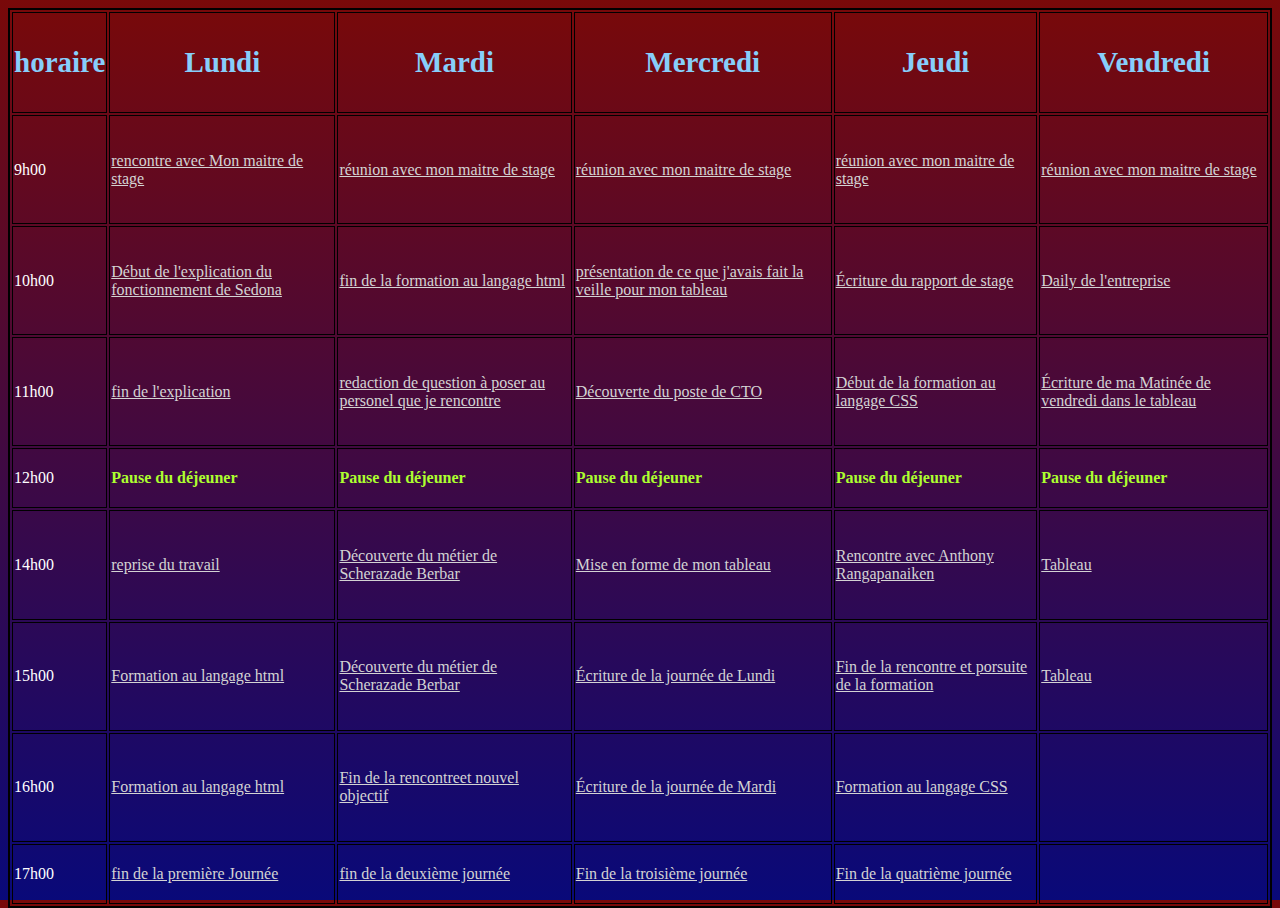
<file: index.html>
<!DOCTYPE html>
<html>
<head>
    <title>
        Emploi du temps 
    </title>
    <link href="style.css" rel="stylesheet">
    <style type="text/css">
        html,
        body {
            height: 100%;
        }

        table {
            border: 2px solid black;
            height: 100%;
            width: 100%;
        }

        td,
        th {
            border: 1px solid rgb(0, 0, 0);
        }
    </style>
</head>
<body>
    <table>
        <tr>
            <th >horaire </th>
            <th >Lundi </th>
            <th >Mardi</th>
            <th >Mercredi</th>
            <th >Jeudi</th>
            <th >Vendredi</th>
        </tr>
        <tr>
            <td>9h00</td>
            <td><a href="lundi.html#9h00">rencontre avec Mon maitre de stage</a></td>
            <td><a href="mardi.html#9h00">réunion avec mon maitre de stage</a></td>
            <td><a href="mercredi.html#9h00">réunion avec mon maitre de stage</a></td>
            <td><a href="jeudi.html#9h00">réunion avec mon maitre de stage</a></td>
            <td><a href="vendredi.html#9h00">réunion avec mon maitre de stage</a></td>
        </tr>
        <tr>
            <td>10h00</td>
            <td><a href="lundi.html#10h00/11h00">Début de l'explication du fonctionnement de Sedona</a></td>
            <td><a href="mardi.html#10h00">fin de la formation au langage html</a></td>
            <td><a href="mercredi.html#10h00">présentation de ce que j'avais fait la veille pour mon tableau</a></td>
            <td><a href="jeudi.html#10h00">Écriture du rapport de stage</a></td>
            <td><a href="vendredi.html#10h00">Daily de l'entreprise</a></td>
        </tr>
        <tr>
            <td>11h00</td>
            <td><a href="lundi.html#10h00/11h00">fin de l'explication</a></td>
            <td><a href="mardi.html#11h00">redaction de question à poser au personel que je rencontre</a></td>
            <td><a href="mercredi.html#11h00">Découverte du poste de CTO</a></td>
            <td><a href="jeudi.html#11h00">Début de la formation au langage CSS</a></td>
            <td><a href="vendredi.html#11h00">Écriture de ma Matinée de vendredi dans le tableau</a></td>
        </tr>
        <tr>
            <td>12h00</td>
            <td class="pause-dej">Pause du déjeuner</td>
            <td class="pause-dej">Pause du déjeuner</td>
            <td class="pause-dej">Pause du déjeuner</td>
            <td class="pause-dej">Pause du déjeuner</td>
            <td class="pause-dej">Pause du déjeuner</td>
        </tr>
        <tr>
            <td>14h00</td>
            <td><a href="lundi.html#14h00">reprise du travail</a></td>
            <td><a href="mardi.html#14h00/15h00">Découverte du métier de Scherazade Berbar</a></td>
            <td><a href="mercredi.html#14h00">Mise en forme de mon tableau</a></td>
            <td><a href="jeudi.html#14h00">Rencontre avec Anthony Rangapanaiken</a></td>
            <td><a href="vendredi.html#14h00">Tableau</a></td>
        </tr>
        <tr>
            <td>15h00</td>
            <td><a href="lundi.html#15h00">Formation au langage html</a></td>
            <td><a href="mardi.html#14h00/15h00">Découverte du métier de Scherazade Berbar</a></td>
            <td><a href="mercredi.html#15h00">Écriture de la journée de Lundi </a></td>
            <td><a href="jeudi.html#15h00">Fin de la rencontre et porsuite de la formation</a></td>
            <td><a href="vendredi.html#15h00">Tableau</a></td>
        </tr>
        <tr>
            <td>16h00</td>
            <td><a href="lundi.html#16h00">Formation au langage html</a></td>
            <td><a href="mardi.html#16h00">Fin de la rencontreet nouvel objectif</a></td>
            <td><a href="mercredi.html#16h00">Écriture de la journée de Mardi</a></td>
            <td><a href="jeudi.html#16h00">Formation au langage CSS</a></td>
            <td><a href="vendredi.html#9h00"></a></td>
        </tr>
        <tr>
            <td>17h00</td>
            <td><a href="lundi.html#17h00">fin de la première Journée</a></td>
            <td><a href="mardi.html#17h00">fin de la deuxième journée</a></td>
            <td><a href="mercredi.html#17h00">Fin de la troisième journée</a></td>
            <td><a href="jeudi.html#17h00">Fin de la quatrième journée</a></td>
            <td><a href="vendredi.html#9h00"></a></td>
        </tr>
    </table>
</body>
</html>
</file>
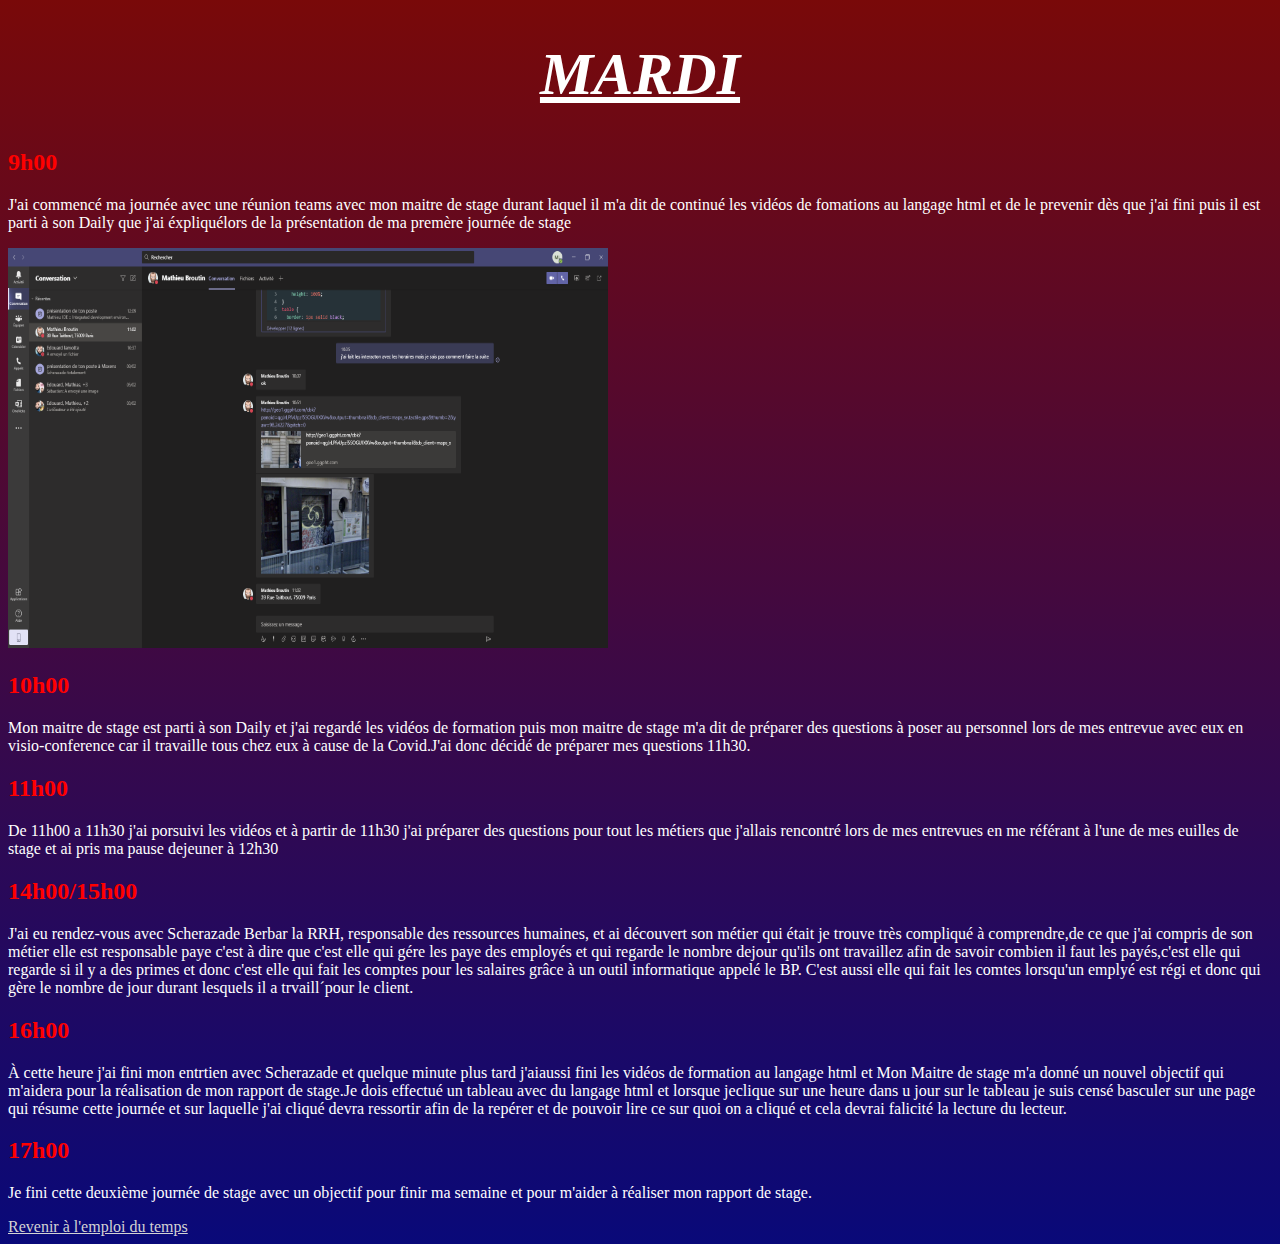
<file: .mardi.html>
<!DOCTYPE html>
<html>

<head>
    <title>
        Mardi
    </title>
    <link href="style.css" rel="stylesheet">
</head>

<body>
    <h1><i>MARDI</i></h1>
    <h2 id="9h00">9h00</h2>
    <p>
        J'ai commencé ma journée avec une réunion teams avec mon maitre de stage durant laquel il m'a dit de continué
        les
        vidéos de fomations au langage html et de le prevenir dès que j'ai fini puis il est parti à son Daily que j'ai
        éxpliquélors de la présentation de ma premère journée de stage
    </p>
    <img src="Capture.PNG" width="600" height="400">
    <h2 id="10h00">10h00</h2>
    <p>
        Mon maitre de stage est parti à son Daily et j'ai regardé les vidéos de formation puis mon maitre de stage m'a
        dit de préparer des questions à poser au personnel lors de mes entrevue avec eux en visio-conference car il
        travaille tous chez eux à cause de la Covid.J'ai donc décidé de préparer mes questions 11h30.
    </p>
    <h2 id="11h00">11h00</h2>
    <p>
        De 11h00 a 11h30 j'ai porsuivi les vidéos et à partir de 11h30 j'ai préparer des questions pour tout les métiers
        que j'allais rencontré lors de mes entrevues en me référant à l'une de mes euilles de stage et ai pris ma pause
        dejeuner à 12h30
    </p>
    <h2 id="14h00/15h00">14h00/15h00</h2>
    <p>J'ai eu rendez-vous avec Scherazade Berbar la RRH, responsable des ressources humaines, et ai découvert son
        métier
        qui était je trouve très compliqué à comprendre,de ce que j'ai compris de son métier elle est responsable paye
        c'est
        à dire que c'est elle qui gére les paye des employés et qui regarde le nombre dejour qu'ils ont travaillez afin
        de
        savoir combien il faut les payés,c'est elle qui regarde si il y a des primes et donc c'est elle qui fait les
        comptes
        pour les salaires grâce à un outil informatique appelé le BP. C'est aussi elle qui fait les comtes lorsqu'un
        emplyé
        est régi et donc qui gère le nombre de jour durant lesquels il a trvaill´pour le client.
    </p>
    <h2 id="16h00">16h00</h2>
    <p>
        À cette heure j'ai fini mon entrtien avec Scherazade et quelque minute plus tard j'aiaussi fini les vidéos de
        formation au langage html et Mon Maitre de stage m'a donné un nouvel objectif qui m'aidera pour la réalisation
        de mon rapport de stage.Je dois effectué un tableau avec du langage html et lorsque jeclique sur une heure dans
        u jour sur le tableau je suis censé basculer sur une page qui résume cette journée et sur laquelle j'ai cliqué
        devra ressortir afin de la repérer et de pouvoir lire ce sur quoi on a cliqué et cela devrai falicité la lecture
        du lecteur.
    </p>
    <h2 id="17h00">17h00</h2>
    <p>
        Je fini cette deuxième journée de stage avec un objectif pour finir ma semaine et pour m'aider à réaliser mon
        rapport de stage.
    </p>







    <a href="index.html">Revenir à l'emploi du temps</a>
</body>

</html>
</file>
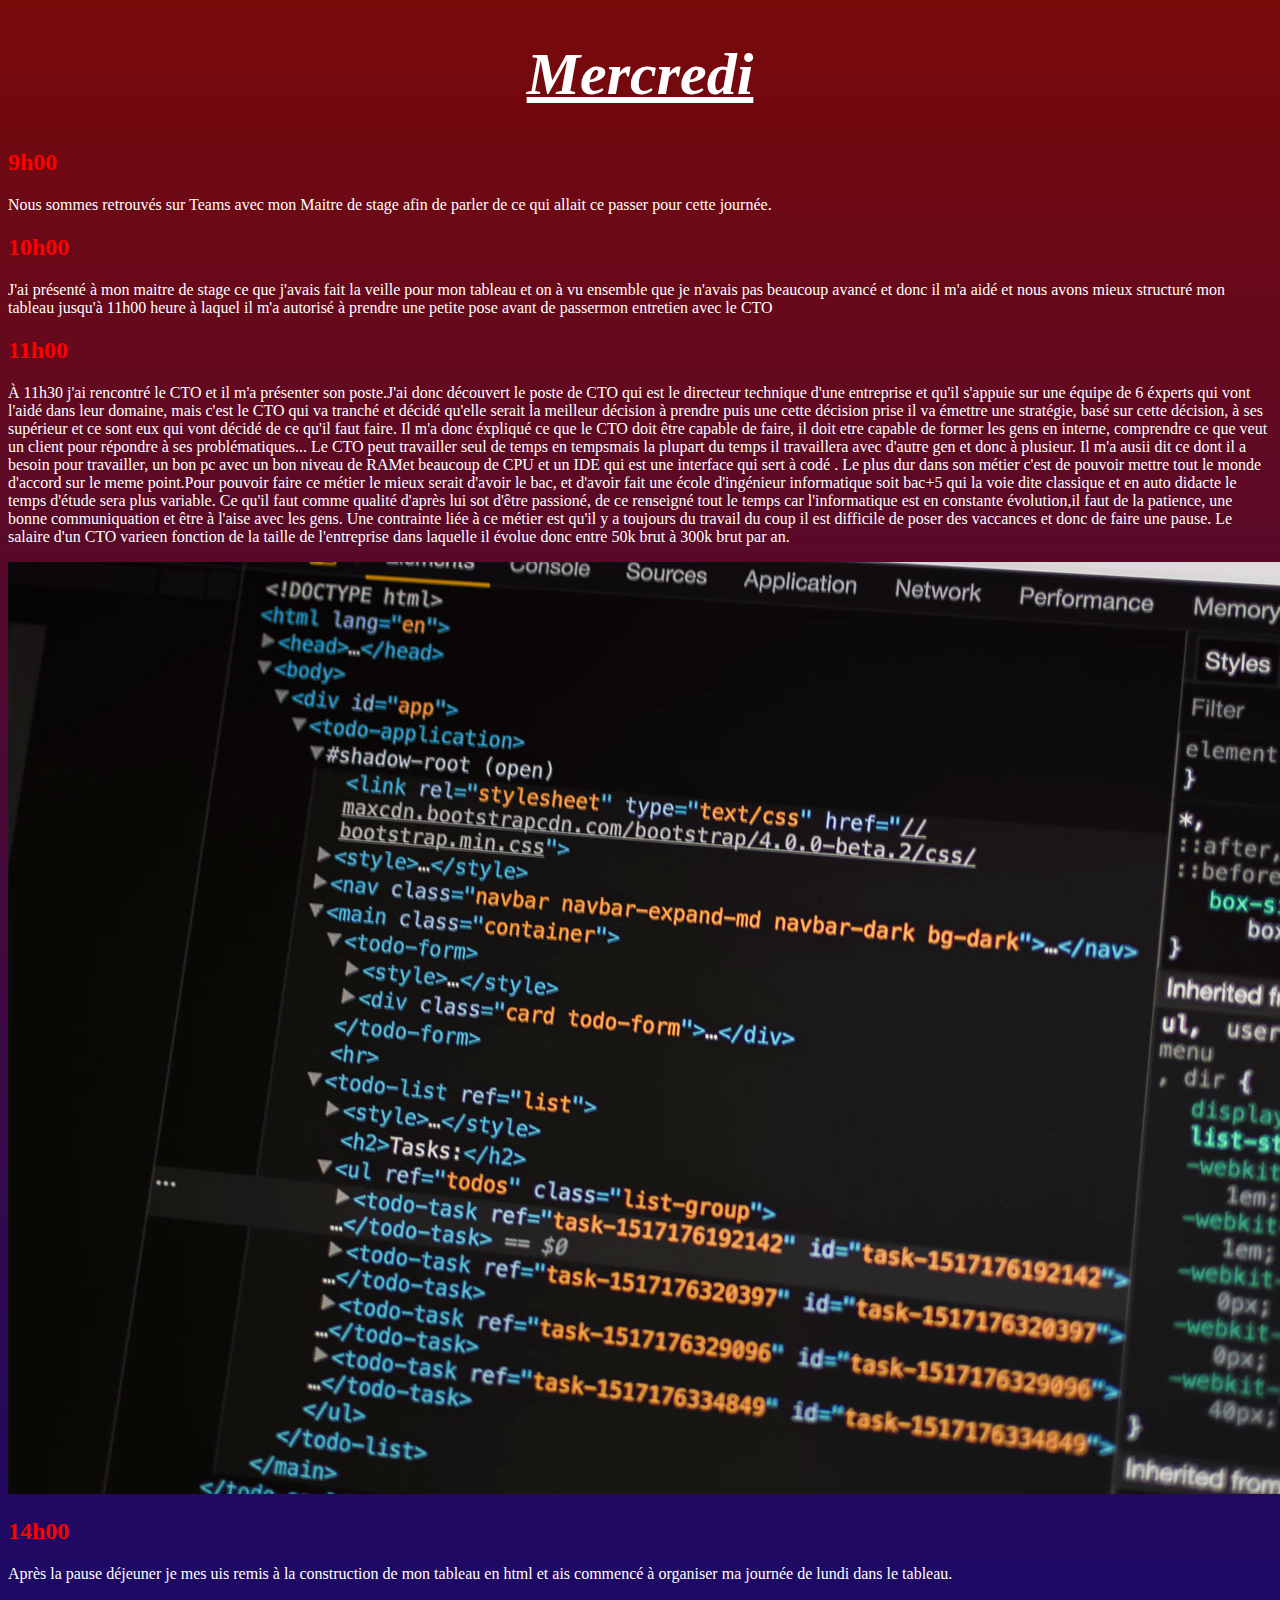
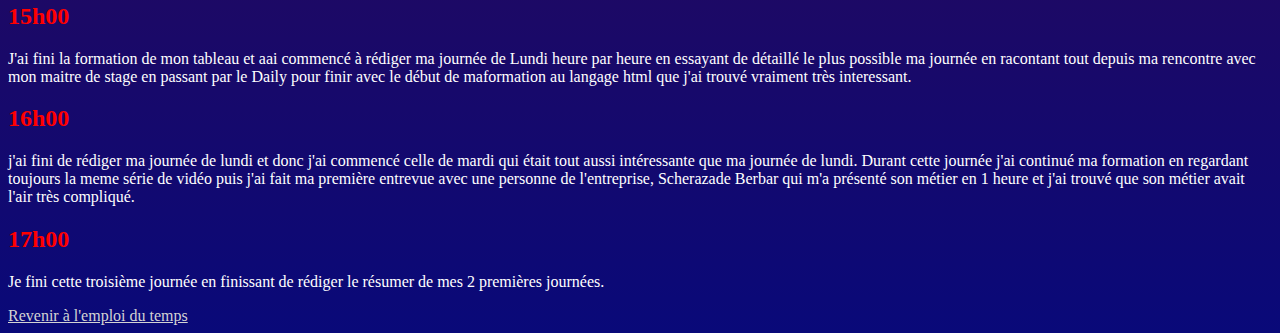
<file: .mercredi.html>
<!DOCTYPE html>
<html>

<head>
    <title>
        Mercredi
    </title>
    <link href="style.css" rel="stylesheet">
</head>

<body>
    <h1><i>Mercredi</i></h1>
    <h2 id="9h00">9h00</h2>
    <p>
        Nous sommes retrouvés sur Teams avec mon Maitre de stage afin de parler de ce qui allait ce passer pour cette
        journée.
    </p>
    <h2 id="10h00">10h00</h2>
    <p>
        J'ai présenté à mon maitre de stage ce que j'avais fait la veille pour mon tableau et on à vu ensemble que je
        n'avais pas beaucoup avancé et donc il m'a aidé et nous avons mieux structuré mon tableau jusqu'à 11h00 heure à
        laquel il m'a autorisé à prendre une petite pose avant de passermon entretien avec le CTO
    </p>
    <h2 id="11h00">11h00</h2>
    <p>
        À 11h30 j'ai rencontré le CTO et il m'a présenter son poste.J'ai donc découvert le poste de CTO qui est le
        directeur technique d'une entreprise et qu'il s'appuie sur une équipe de 6 éxperts qui vont l'aidé dans leur
        domaine, mais c'est le CTO qui va tranché et décidé qu'elle serait la meilleur décision à prendre puis une cette
        décision prise il va émettre une stratégie, basé sur cette décision, à ses supérieur et ce sont eux qui vont
        décidé de ce qu'il faut faire. Il m'a donc éxpliqué ce que le CTO doit être capable de faire, il doit etre
        capable de former les gens en interne, comprendre ce que veut un client pour répondre à ses problématiques... Le
        CTO peut travailler seul de temps en tempsmais la plupart du temps il travaillera avec d'autre gen et donc à
        plusieur. Il m'a ausii dit ce dont il a besoin pour travailler, un bon pc avec un bon niveau de RAMet beaucoup
        de CPU et un IDE qui est une interface qui sert à codé . Le plus dur dans son métier c'est
        de pouvoir mettre tout le monde d'accord sur le meme point.Pour pouvoir faire ce métier le mieux serait d'avoir
        le bac, et d'avoir fait une école d'ingénieur informatique soit bac+5 qui la voie dite classique et en auto
        didacte le temps d'étude sera plus variable. Ce qu'il faut comme qualité d'après lui sot d'être passioné, de ce
        renseigné tout le temps car l'informatique est en constante évolution,il faut de la patience, une bonne
        communiquation et être à l'aise avec les gens. Une contrainte liée à ce métier est qu'il y a toujours du travail
        du coup il est difficile de poser des vaccances et donc de faire une pause. Le salaire d'un CTO varieen fonction
        de la taille de l'entreprise dans laquelle il évolue donc entre 50k brut à 300k brut par an.
    </p>
    <img src="hack.jpg">
    <h2 id="14h00">14h00</h2>
    <p>
        Après la pause déjeuner je mes uis remis à la construction de mon tableau en html et ais commencé à organiser ma
        journée de lundi dans le tableau.
    </p>
    <h2 id="15h00">15h00</h2>
    <p>
        J'ai fini la formation de mon tableau et aai commencé à rédiger ma journée de Lundi heure par heure en essayant
        de détaillé le plus possible ma journée en racontant tout depuis ma rencontre avec mon maitre de stage en
        passant par le Daily pour finir avec le début de maformation au langage html que j'ai trouvé vraiment très
        interessant.
    </p>
    <h2 id="16h00">16h00</h2>
    <p>
        j'ai fini de rédiger ma journée de lundi et donc j'ai commencé celle de mardi qui était tout aussi intéressante
        que ma journée de lundi. Durant cette journée j'ai continué ma formation en regardant toujours la meme série de
        vidéo puis j'ai fait ma première entrevue avec une personne de l'entreprise, Scherazade Berbar qui m'a présenté
        son métier en 1 heure et j'ai trouvé que son métier avait l'air très compliqué.
    </p>
    <h2 id="17h00">17h00</h2>
    <p>
        Je fini cette troisième journée en finissant de rédiger le résumer de mes 2 premières journées.
    </p>







    <a href="index.html">Revenir à l'emploi du temps</a>
</body>

</html>
</file>
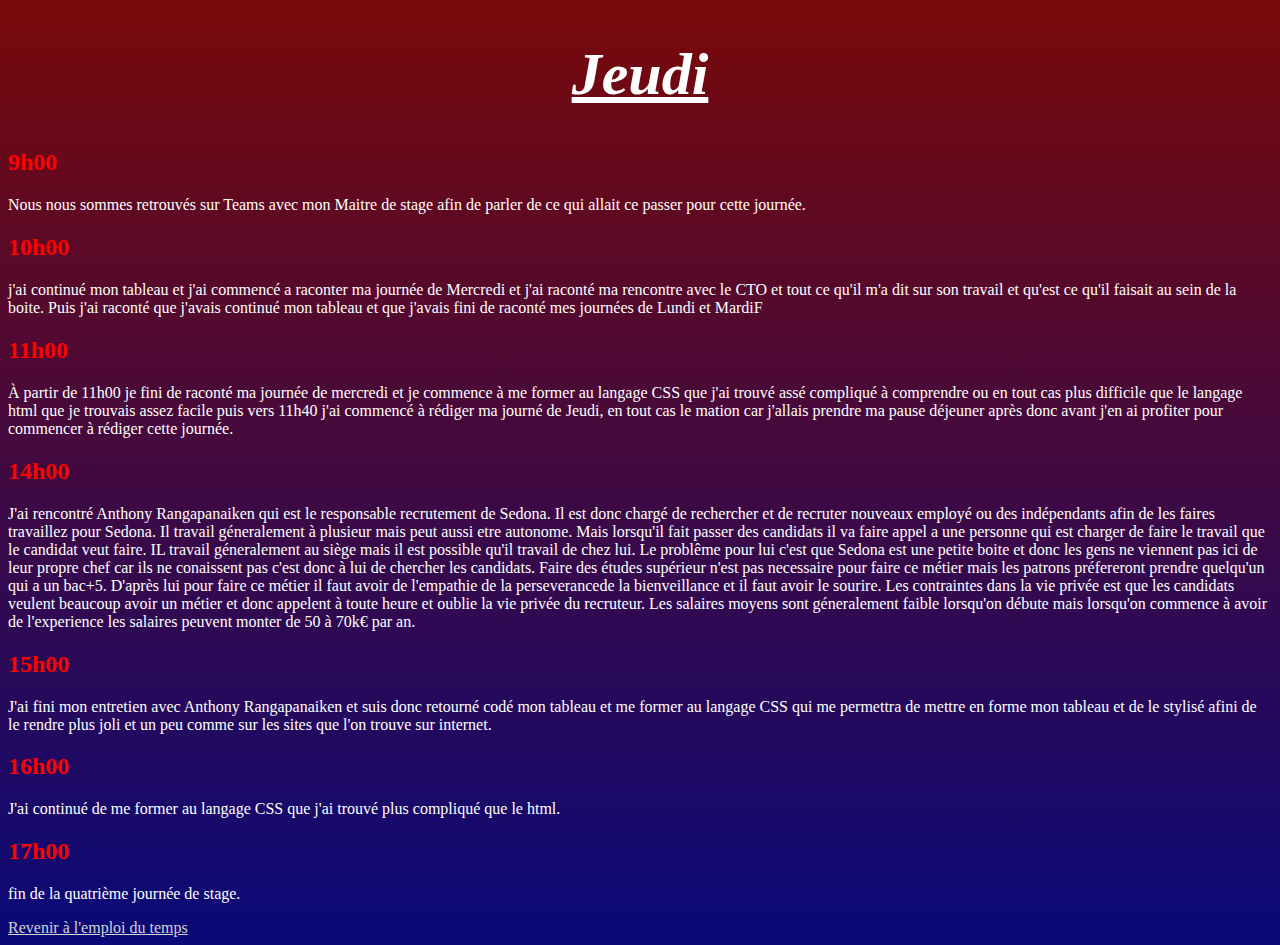
<file: jeudi.html>
<!DOCTYPE html>
<html>

<head>
    <title>
        Jeudi
    </title>
    <link href="style.css" rel="stylesheet">
</head>

<body>
    <h1><i>Jeudi</i></h1>
    <h2 id="9h00">9h00</h2>
    <p>
        Nous nous sommes retrouvés sur Teams avec mon Maitre de stage afin de parler de ce qui allait ce passer pour cette
        journée.
    </p>
    <h2 id="10h00">10h00</h2>
    <p>
        j'ai continué mon tableau et j'ai commencé a raconter ma journée de Mercredi et j'ai raconté ma rencontre avec le
        CTO et tout ce qu'il m'a dit sur son travail et qu'est ce qu'il faisait au sein de la boite. Puis j'ai raconté
        que j'avais continué mon tableau et que j'avais fini de raconté mes journées de Lundi et MardiF
    </p>
    <h2 id="11h00">11h00</h2>
    <p>
        À partir de 11h00 je fini de raconté ma journée de mercredi et je commence à me former au langage CSS que j'ai
        trouvé assé compliqué à comprendre ou en tout cas plus difficile que le langage html que je trouvais assez
        facile puis vers 11h40 j'ai commencé à rédiger ma journé de Jeudi, en tout cas le mation car j'allais prendre
        ma pause déjeuner après donc avant j'en ai profiter pour commencer à rédiger cette journée.
    </p>
    <h2 id="14h00">14h00</h2>
    <p>
        J'ai rencontré Anthony Rangapanaiken qui est le responsable recrutement de Sedona. Il est donc chargé de rechercher et de recruter
        nouveaux employé ou des indépendants afin de les faires travaillez pour Sedona. Il travail géneralement à
        plusieur mais peut aussi etre autonome. Mais lorsqu'il fait passer des candidats il va faire appel a une
        personne qui est charger de faire le travail que le candidat veut faire. IL travail géneralement au siège mais
        il est possible qu'il travail de chez lui. Le problême pour lui c'est que Sedona est une petite boite et donc
        les gens ne viennent pas ici de leur propre chef car ils ne conaissent pas c'est donc à lui de chercher les
        candidats. Faire des études supérieur n'est pas necessaire pour faire ce métier mais les patrons préfereront
        prendre quelqu'un qui a un bac+5. D'après lui pour faire ce métier il faut avoir de l'empathie de la
        perseverancede la bienveillance et il faut avoir le sourire. Les contraintes dans la vie privée est que les
        candidats veulent beaucoup avoir un métier et donc appelent à toute heure et oublie la vie privée du recruteur. Les
        salaires moyens sont géneralement faible lorsqu'on débute mais lorsqu'on commence à avoir de l'experience les
        salaires peuvent monter de 50 à 70k€ par an.
    </p>
    <h2 id="15h00">15h00</h2>
    <p>
        J'ai fini mon entretien avec Anthony Rangapanaiken et suis donc retourné codé mon tableau et me former au
        langage CSS qui me permettra de mettre en forme mon tableau et de le stylisé afini de le rendre plus joli et un
        peu comme sur les sites que l'on trouve sur internet.
    </p>
    <h2 id="16h00">16h00</h2>
    <p>
        J'ai continué de me former au langage CSS que j'ai trouvé plus compliqué que le html.
    </p>
    <h2 id="17h00">17h00</h2>
    <p>
        fin de la quatrième journée de stage.
    </p>
    <a href="index.html">Revenir à l'emploi du temps</a>
</body>

</html>
</file>
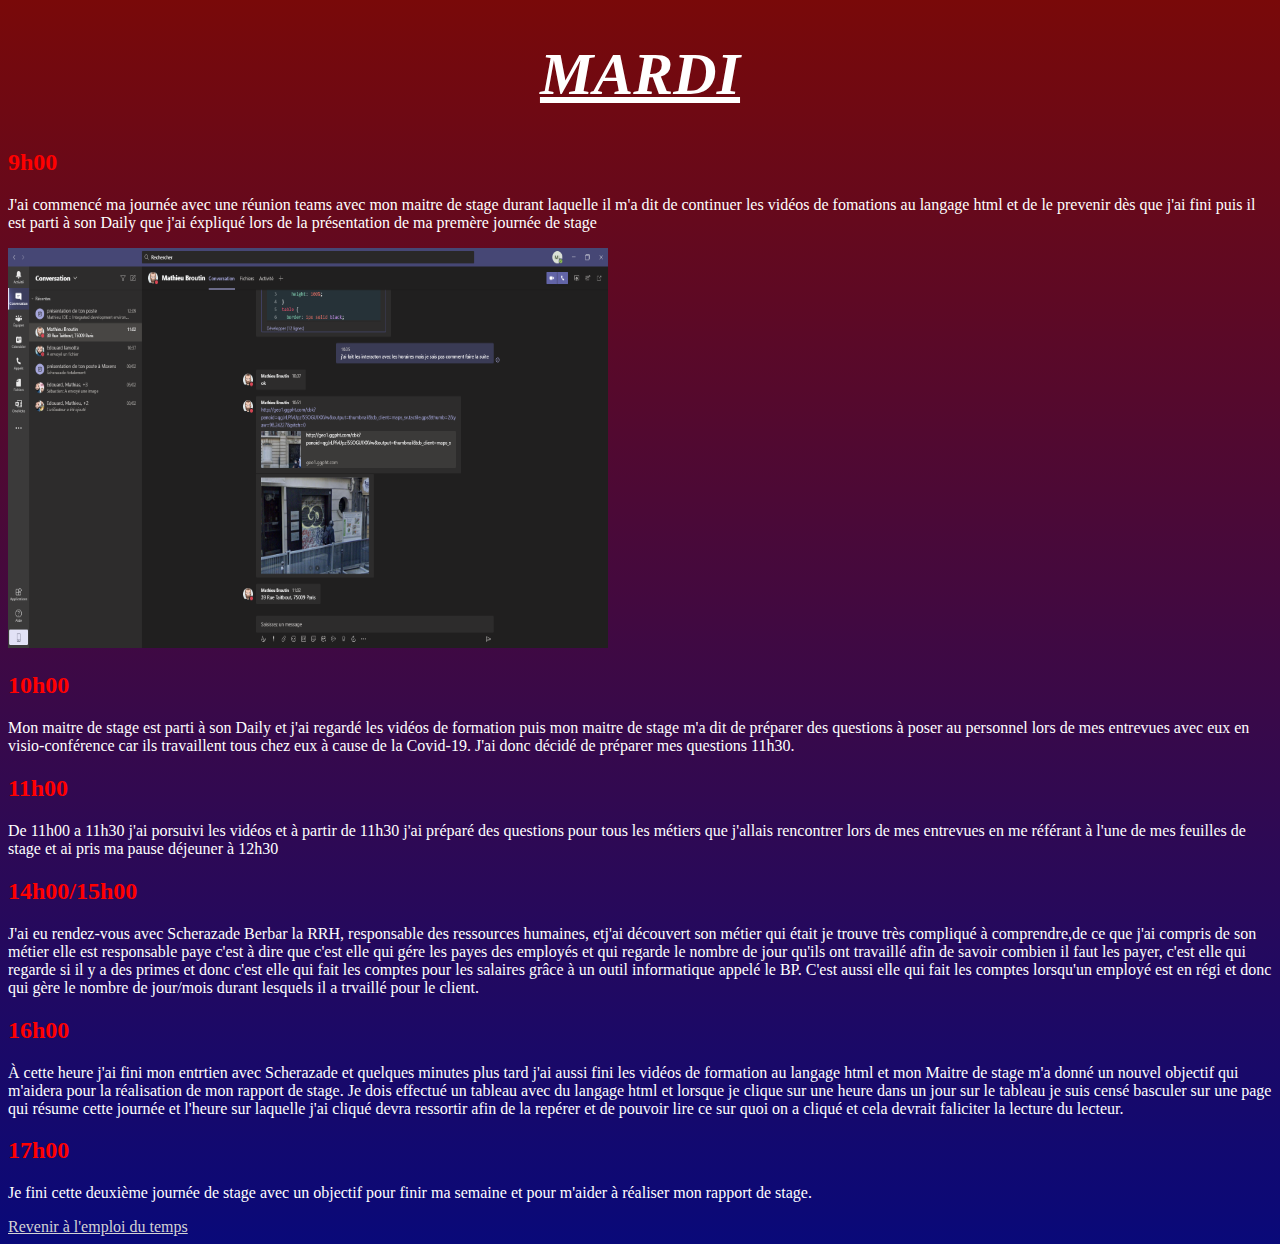
<file: mardi.html>
<!DOCTYPE html>
<html>

<head>
    <title>
        Mardi
    </title>
    <link href="style.css" rel="stylesheet">
</head>

<body>
    <h1><i>MARDI</i></h1>
    <h2 id="9h00">9h00</h2>
    <p>
        J'ai commencé ma journée avec une réunion teams avec mon maitre de stage durant laquelle il m'a dit de continuer
        les vidéos de fomations au langage html et de le prevenir dès que j'ai fini puis il est parti à son Daily que j'ai
        éxpliqué lors de la présentation de ma premère journée de stage
    </p>
    <img src="Capture.PNG" width="600" height="400">
    <h2 id="10h00">10h00</h2>
    <p>
        Mon maitre de stage est parti à son Daily et j'ai regardé les vidéos de formation puis mon maitre de stage m'a
        dit de préparer des questions à poser au personnel lors de mes entrevues avec eux en visio-conférence car ils
        travaillent tous chez eux à cause de la Covid-19. J'ai donc décidé de préparer mes questions 11h30.
    </p>
    <h2 id="11h00">11h00</h2>
    <p>
        De 11h00 a 11h30 j'ai porsuivi les vidéos et à partir de 11h30 j'ai préparé des questions pour tous les métiers
        que j'allais rencontrer lors de mes entrevues en me référant à l'une de mes feuilles de stage et ai pris ma pause
        déjeuner à 12h30
    </p>
    <h2 id="14h00/15h00">14h00/15h00</h2>
    <p>J'ai eu rendez-vous avec Scherazade Berbar la RRH, responsable des ressources humaines, etj'ai découvert son
        métier
        qui était je trouve très compliqué à comprendre,de ce que j'ai compris de son métier elle est responsable paye
        c'est
        à dire que c'est elle qui gére les payes des employés et qui regarde le nombre de jour qu'ils ont travaillé afin
        de
        savoir combien il faut les payer, c'est elle qui regarde si il y a des primes et donc c'est elle qui fait les
        comptes
        pour les salaires grâce à un outil informatique appelé le BP. C'est aussi elle qui fait les comptes lorsqu'un
        employé 
        est en régi et donc qui gère le nombre de jour/mois durant lesquels il a trvaillé pour le client.
    </p>
    <h2 id="16h00">16h00</h2>
    <p>
        À cette heure j'ai fini mon entrtien avec Scherazade et quelques minutes plus tard j'ai aussi fini les vidéos de
        formation au langage html et mon Maitre de stage m'a donné un nouvel objectif qui m'aidera pour la réalisation
        de mon rapport de stage. Je dois effectué un tableau avec du langage html et lorsque je clique sur une heure dans
        un jour sur le tableau je suis censé basculer sur une page qui résume cette journée et l'heure sur laquelle j'ai cliqué
        devra ressortir afin de la repérer et de pouvoir lire ce sur quoi on a cliqué et cela devrait faliciter la lecture
        du lecteur.
    </p>
    <h2 id="17h00">17h00</h2>
    <p>
        Je fini cette deuxième journée de stage avec un objectif pour finir ma semaine et pour m'aider à réaliser mon
        rapport de stage.
    </p>







    <a href="index.html">Revenir à l'emploi du temps</a>
</body>

</html>
</file>
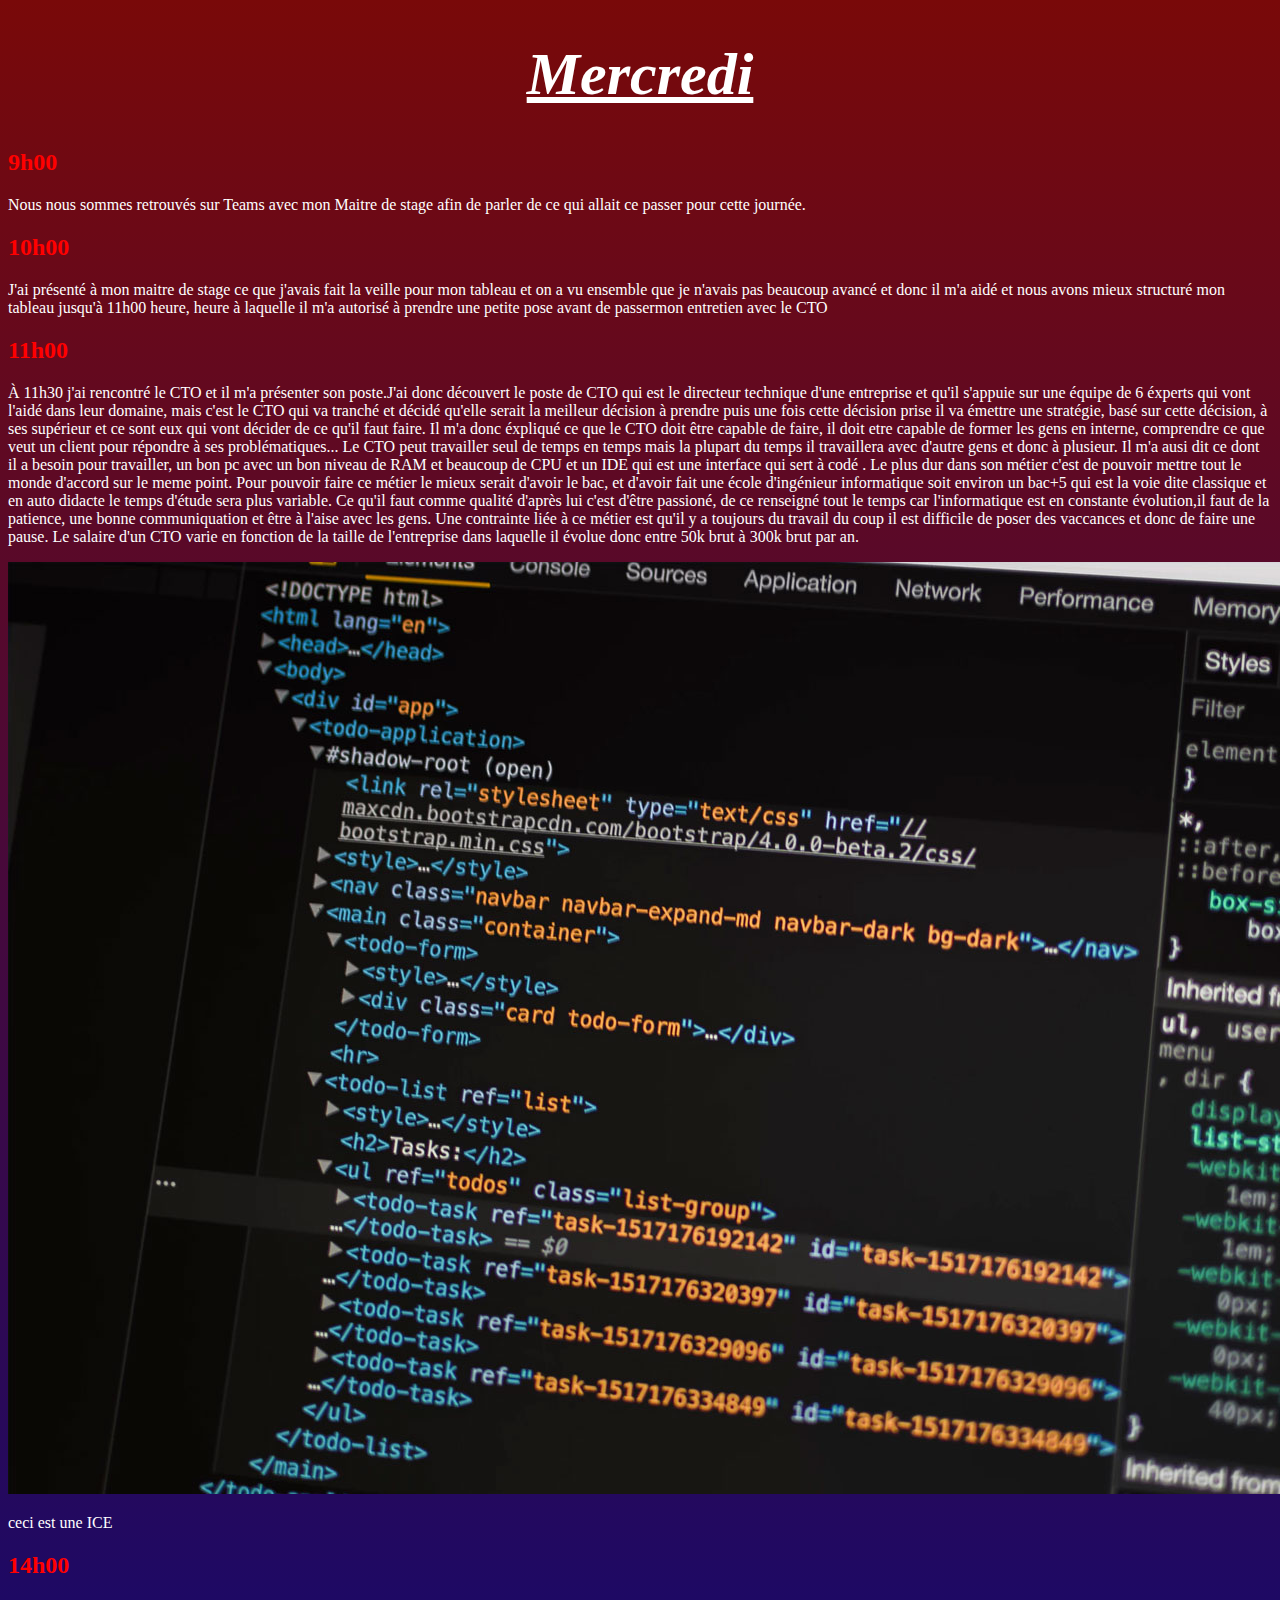
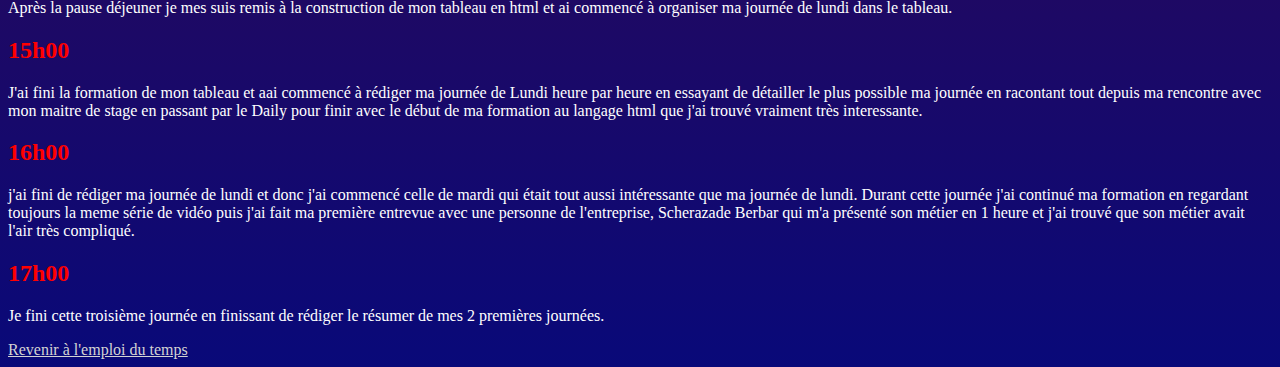
<file: mercredi.html>
<!DOCTYPE html>
<html>

<head>
    <title>
        Mercredi
    </title>
    <link href="style.css" rel="stylesheet">
</head>

<body>
    <h1><i>Mercredi</i></h1>
    <h2 id="9h00">9h00</h2>
    <p>
        Nous nous sommes retrouvés sur Teams avec mon Maitre de stage afin de parler de ce qui allait ce passer pour cette
        journée.
    </p>
    <h2 id="10h00">10h00</h2>
    <p>
        J'ai présenté à mon maitre de stage ce que j'avais fait la veille pour mon tableau et on a vu ensemble que je
        n'avais pas beaucoup avancé et donc il m'a aidé et nous avons mieux structuré mon tableau jusqu'à 11h00 heure, heure à
        laquelle il m'a autorisé à prendre une petite pose avant de passermon entretien avec le CTO
    </p>
    <h2 id="11h00">11h00</h2>
    <p>
        À 11h30 j'ai rencontré le CTO et il m'a présenter son poste.J'ai donc découvert le poste de CTO qui est le
        directeur technique d'une entreprise et qu'il s'appuie sur une équipe de 6 éxperts qui vont l'aidé dans leur
        domaine, mais c'est le CTO qui va tranché et décidé qu'elle serait la meilleur décision à prendre puis une fois cette
        décision prise il va émettre une stratégie, basé sur cette décision, à ses supérieur et ce sont eux qui vont
        décider de ce qu'il faut faire. Il m'a donc éxpliqué ce que le CTO doit être capable de faire, il doit etre
        capable de former les gens en interne, comprendre ce que veut un client pour répondre à ses problématiques... Le
        CTO peut travailler seul de temps en temps mais la plupart du temps il travaillera avec d'autre gens et donc à
        plusieur. Il m'a ausi dit ce dont il a besoin pour travailler, un bon pc avec un bon niveau de RAM et beaucoup
        de CPU et un IDE qui est une interface qui sert à codé . Le plus dur dans son métier c'est
        de pouvoir mettre tout le monde d'accord sur le meme point. Pour pouvoir faire ce métier le mieux serait d'avoir
        le bac, et d'avoir fait une école d'ingénieur informatique soit environ un bac+5 qui est la voie dite classique et en auto
        didacte le temps d'étude sera plus variable. Ce qu'il faut comme qualité d'après lui c'est d'être passioné, de ce
        renseigné tout le temps car l'informatique est en constante évolution,il faut de la patience, une bonne
        communiquation et être à l'aise avec les gens. Une contrainte liée à ce métier est qu'il y a toujours du travail
        du coup il est difficile de poser des vaccances et donc de faire une pause. Le salaire d'un CTO varie en fonction
        de la taille de l'entreprise dans laquelle il évolue donc entre 50k brut à 300k brut par an.
    </p>
    <img src="hack.jpg">
    <p>
        ceci est une ICE
    </p>
    <h2 id="14h00">14h00</h2>
    <p>
        Après la pause déjeuner je mes suis remis à la construction de mon tableau en html et ai commencé à organiser ma
        journée de lundi dans le tableau.
    </p>
    <h2 id="15h00">15h00</h2>
    <p>
        J'ai fini la formation de mon tableau et aai commencé à rédiger ma journée de Lundi heure par heure en essayant
        de détailler le plus possible ma journée en racontant tout depuis ma rencontre avec mon maitre de stage en
        passant par le Daily pour finir avec le début de ma formation au langage html que j'ai trouvé vraiment très
        interessante.
    </p>
    <h2 id="16h00">16h00</h2>
    <p>
        j'ai fini de rédiger ma journée de lundi et donc j'ai commencé celle de mardi qui était tout aussi intéressante
        que ma journée de lundi. Durant cette journée j'ai continué ma formation en regardant toujours la meme série de
        vidéo puis j'ai fait ma première entrevue avec une personne de l'entreprise, Scherazade Berbar qui m'a présenté
        son métier en 1 heure et j'ai trouvé que son métier avait l'air très compliqué.
    </p>
    <h2 id="17h00">17h00</h2>
    <p>
        Je fini cette troisième journée en finissant de rédiger le résumer de mes 2 premières journées.
    </p>







    <a href="index.html">Revenir à l'emploi du temps</a>
</body>

</html>
</file>
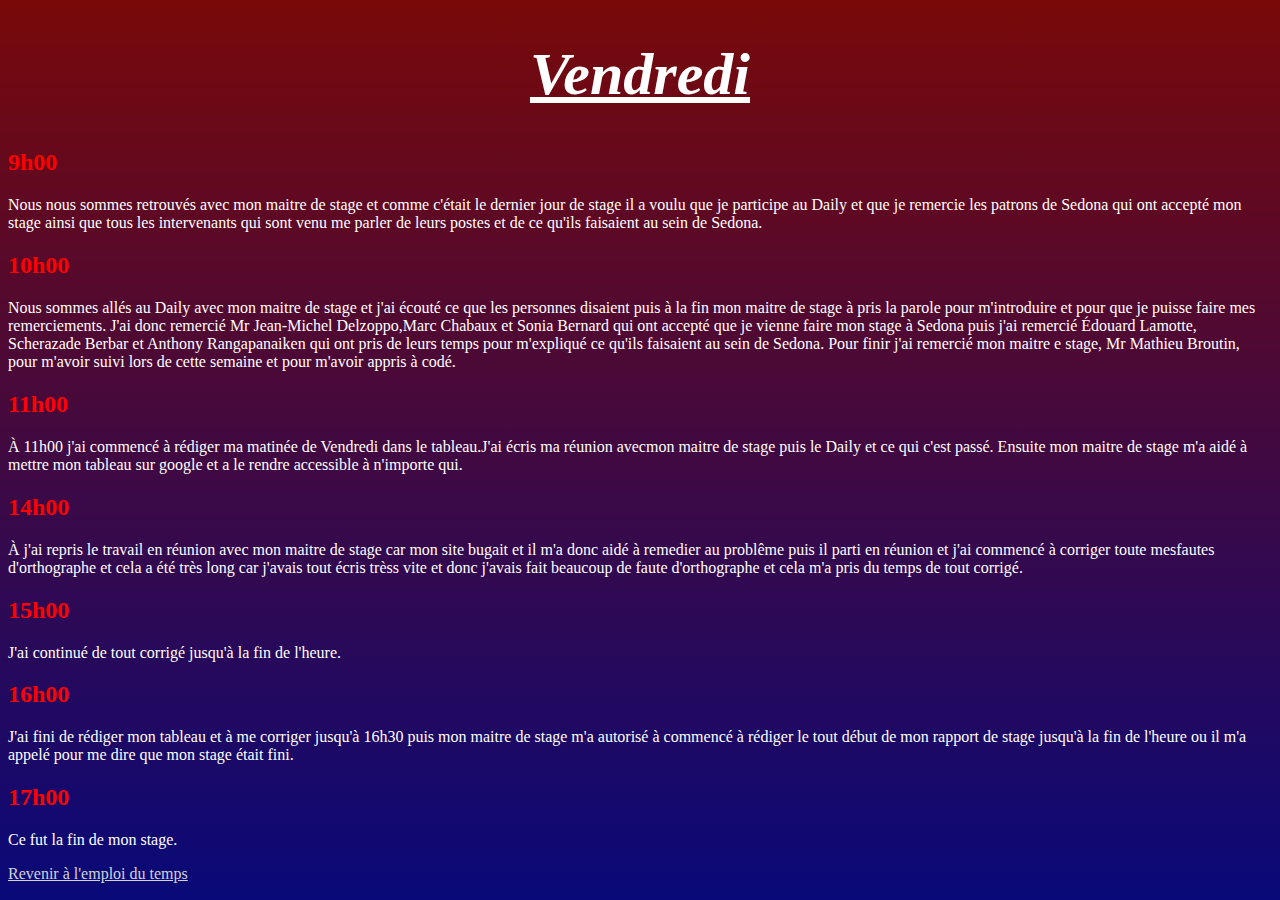
<file: vendredi.html>
<!DOCTYPE html>
<html>

<head>
    <title>
        Vendredi
    </title>
    <link href="style.css" rel="stylesheet">
</head>

<body>
    <h1><i>Vendredi</i></h1>
    <h2 id="9h00">9h00</h2>
    <p>
        Nous nous sommes retrouvés avec mon maitre de stage et comme c'était le dernier jour de stage il a voulu que je
        participe au Daily et que je remercie les patrons de Sedona qui ont accepté mon stage ainsi que tous les
        intervenants qui sont venu me parler de leurs postes et de ce qu'ils faisaient au sein de Sedona.
    </p>
    <h2 id="10h00">10h00</h2>
    <p>
        Nous sommes allés au Daily avec mon maitre de stage et j'ai écouté ce que les personnes disaient puis à la fin
        mon maitre de stage à pris la parole pour m'introduire et pour que je puisse faire mes remerciements. J'ai donc
        remercié Mr Jean-Michel Delzoppo,Marc Chabaux et Sonia Bernard qui ont accepté que je vienne faire mon stage à
        Sedona puis j'ai remercié Édouard Lamotte, Scherazade Berbar et Anthony Rangapanaiken qui ont pris de leurs
        temps pour m'expliqué ce qu'ils faisaient au sein de Sedona. Pour finir j'ai remercié mon maitre e stage, Mr
        Mathieu Broutin, pour m'avoir suivi lors de cette semaine et pour m'avoir appris à codé.
    </p>
    <h2 id="11h00">11h00</h2>
    <p>
        À 11h00 j'ai commencé à rédiger ma matinée de Vendredi dans le tableau.J'ai écris ma réunion avecmon maitre de
        stage puis le Daily et ce qui c'est passé. Ensuite mon maitre de stage m'a aidé à mettre mon tableau sur google
        et a le rendre accessible à n'importe qui.
    </p>
    <h2 id="14h00">14h00</h2>
    <p>
        À j'ai repris le travail en réunion avec mon maitre de stage car mon site bugait et il m'a donc aidé à remedier
        au problême puis il parti en réunion et j'ai commencé à corriger toute mesfautes d'orthographe et cela a été
        très long car j'avais tout écris trèss vite et donc j'avais fait beaucoup de faute d'orthographe et cela m'a
        pris du temps de tout corrigé.
    </p>
    <h2 id="15h00">15h00</h2>
    <p>
        J'ai continué de tout corrigé jusqu'à la fin de l'heure.
    </p>
    <h2 id="16h00">16h00</h2>
    <p>
        J'ai fini de rédiger mon tableau et à me corriger jusqu'à 16h30 puis mon maitre de stage m'a autorisé à commencé
        à rédiger le tout début de mon rapport de stage jusqu'à la fin de l'heure ou il m'a appelé pour me dire que mon
        stage était fini.
    </p>
    <h2 id="17h00">17h00</h2>
    <p>
        Ce fut la fin de mon stage.
    </p>







    <a href="index.html">Revenir à l'emploi du temps</a>
</body>

</html>
</file>
<file: style.css>
html, body{
    min-height: 100%;   
}
th{
    color: lightskyblue;
    font-size: 29px;
}
h2{
    color: red; 
   
}
a:hover{
    color:red
}
h1{
    text-align: center;
    text-decoration: solid rgb(255, 255, 255) underline;
    font-size: 60px;
}
body{
 background: rgb(2,0,36);
 background: linear-gradient(180deg, rgba(2,0,36,1) 0%, rgba(121,9,9,1) 0%, rgba(9,9,121,1) 100%);;
 color: white;
}
p{
    color: white;
}
a{
    color: lightgray;
}
.pause-dej{
    color: greenyellow;
    font-weight: bold;
}
html, body{
    min-height: 100%;   
}
</file>
